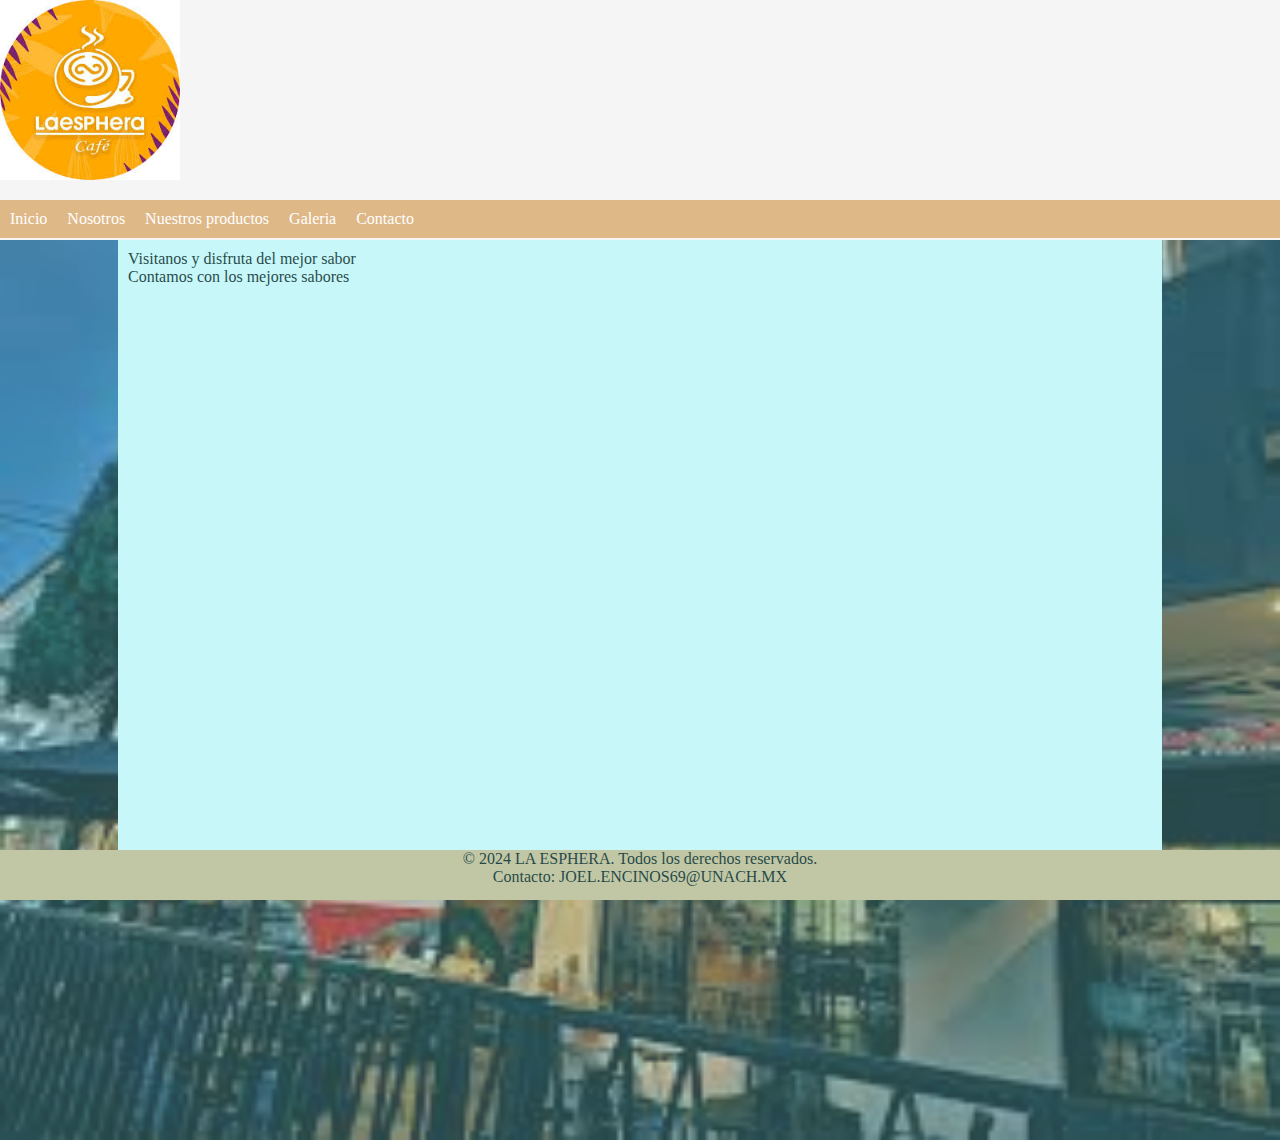
<file: index.html>
<!DOCTYPE html>
<html lang="en">
<head>
    <meta charset="UTF-8">
    <meta name="viewport" content="width=device-width, initial-scale=1.0">
    <title>LA ESPHERA</title>
    <link rel="stylesheet" href="CSS/styles.css">
</head>
<body>
    <div id="encabezado">
        <div id="menu">
            <ul>
                <li><a href="index.html" title="Pagina principal">Inicio</a></li>
                <li><a href="nosotros.html" title="Descripcion del negocio">Nosotros</a></li>
                <li><a href="catalogo.html" title="catalogo">Nuestros productos</a></li>
                <li><a href="galeria.html" title="Fotos">Galeria</a></li>
                <li><a href="contacto.html" title="Nuestros datos">Contacto</a></li>
            </ul>
        </div>
    </div>

    <div class="areaPrincipal">
        <div id="datos">
            <p>Visitanos y disfruta del mejor sabor</p>
            <p>Contamos con los mejores sabores</p>
        </div>
        <div class="piePagina">
            <p>&copy; 2024 LA ESPHERA. Todos los derechos reservados.</p>
            <p>Contacto: JOEL.ENCINOS69@UNACH.MX</p>
        </div>
</body>
</html>
</file>
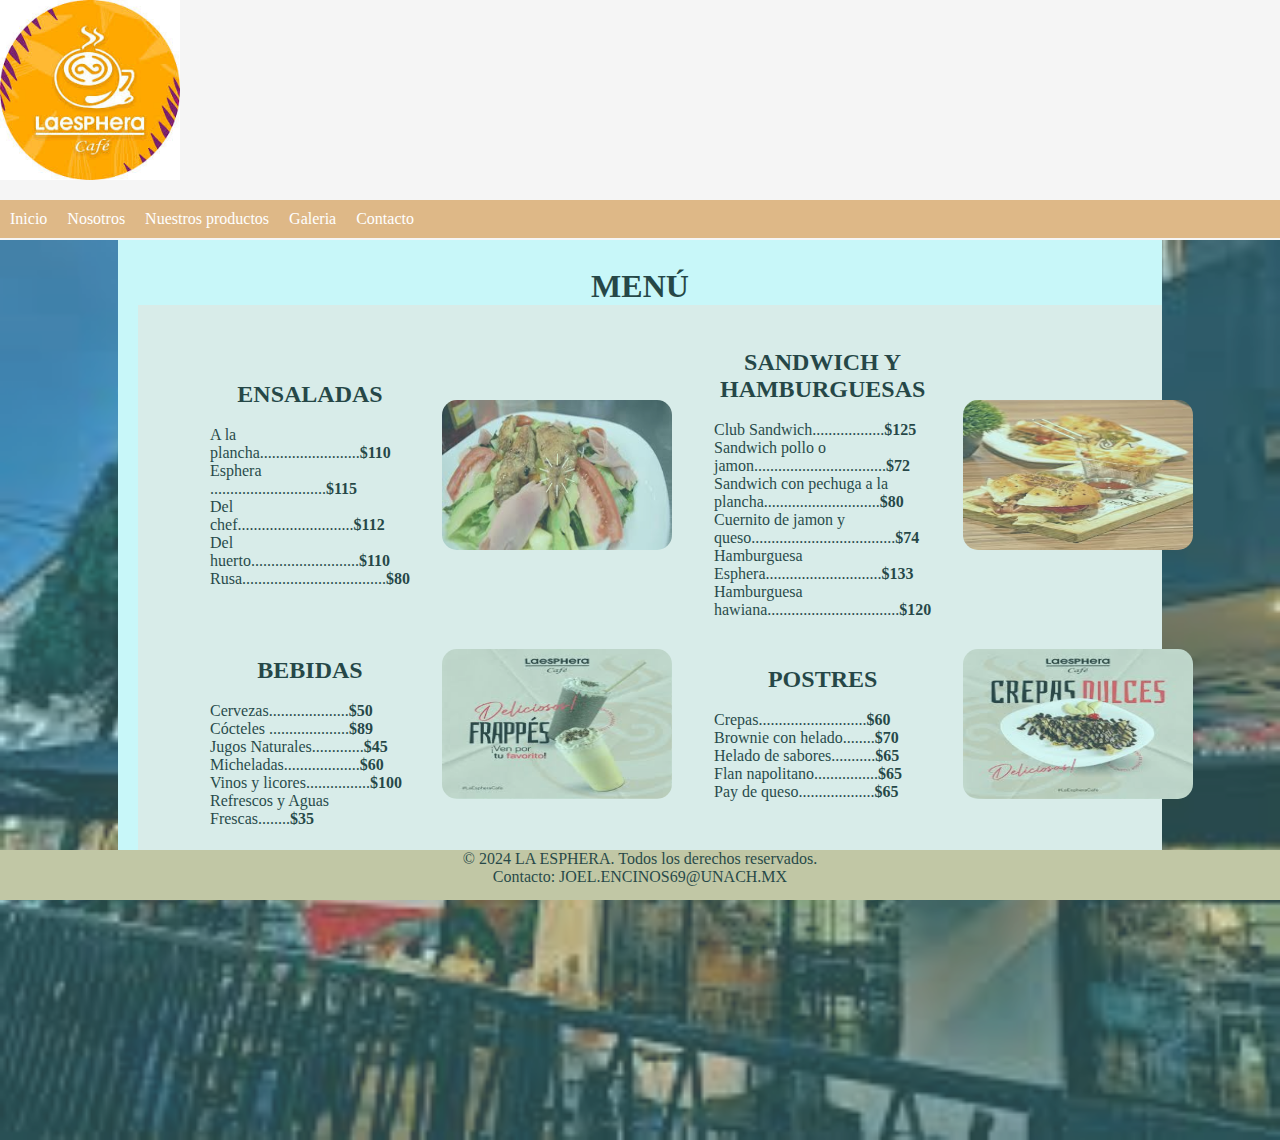
<file: catalogo.html>
<!DOCTYPE html>
<html lang="en">
<head>
    <meta charset="UTF-8">
    <meta name="viewport" content="width=device-width, initial-scale=1.0">
    <title>Nuestros Productos</title>
    <link rel="stylesheet" href="CSS/styles.css">
</head>
<body>
    <div id="encabezado">
        <div id="menu">
            <ul>
                <li><a href="index.html" title="Pagina principal">Inicio</a></li>
                <li><a href="nosotros.html" title="Descripcion del negocio">Nosotros</a></li>
                <li><a href="catalogo.html" title="catalogo">Nuestros productos</a></li>
                <li><a href="galeria.html" title="Fotos">Galeria</a></li>
                <li><a href="contacto.html" title="Nuestros datos">Contacto</a></li>
            </ul>
        </div>
    </div>

    <div class="areaPrincipal">
        <div id="datos">
            <br>
            <h1><center>MENÚ</center></h1>
            <table width="100%" class="tabla1">
                <tr></tr>
                    <td>
                        <h2><center><b>ENSALADAS</b></center></h2>
                        <br>
                        <p>A la plancha.........................<b>$110</b></p>
                        <p>Esphera .............................<b>$115</b></p>
                        <p>Del chef.............................<b>$112</b></p>
                        <p>Del huerto...........................<b>$110</b></p>
                        <p>Rusa....................................<b>$80</b></p>
                    </td>
                    <td><img src="Img/ensaladas.jpeg"  alt="Alt Text" width="230" height="150"></td>
                    <td>
                        <h2><center><b>SANDWICH Y HAMBURGUESAS</b></center></h2>
                        <br>
                        <p>Club Sandwich..................<b>$125</b></p>
                        <p>Sandwich pollo o jamon.................................<b>$72</b></p>
                        <p>Sandwich con pechuga a la plancha.............................<b>$80</b></p>
                        <p>Cuernito de jamon y queso....................................<b>$74</b></p>
                        <p>Hamburguesa Esphera.............................<b>$133</b></p>
                        <p>Hamburguesa hawiana.................................<b>$120</b></p>
                    </td>
                    <td><img src="Img/sandwich.jpeg"  alt="Alt Text" width="230" height="150"></td>
                </tr>
                <tr>
                    <td>
                        <br><br><h2><center><b>BEBIDAS</b></center></h2>
                        <br>
                        <p>Cervezas....................<b>$50</b></p>
                        <p>Cócteles ....................<b>$89</b></p>
                        <P>Jugos Naturales.............<b>$45</b></P>
                        <p>Micheladas...................<b>$60</b></p>
                        <p>Vinos y licores................<b>$100</b></p>
                        <p>Refrescos y Aguas Frescas........<b>$35</b></p>
                    </td>
                    <td><br><img src="Img/bebidas.jpeg"  alt="Alt Text" width="230" height="150"></td>
                    <td><br>
                        <h2><center><b>POSTRES</b></center></h2>
                        <br>
                        <p>Crepas...........................<b>$60</b></p>
                        <p>Brownie con helado........<b>$70</b></p>
                        <p>Helado de sabores...........<b>$65</b></p>
                        <p>Flan napolitano................<b>$65</b></p>
                        <p>Pay de queso...................<b>$65</b></p>

                    </td>
                    <td><br><img src="Img/postres.jpeg"  alt="Alt Text" width="230" height="150"></td>
                </tr>
        </div>
        <div class="piePagina">
            <p>&copy; 2024 LA ESPHERA. Todos los derechos reservados.</p>
            <p>Contacto: JOEL.ENCINOS69@UNACH.MX</p>
        </div>
</body>
</html>
</file>
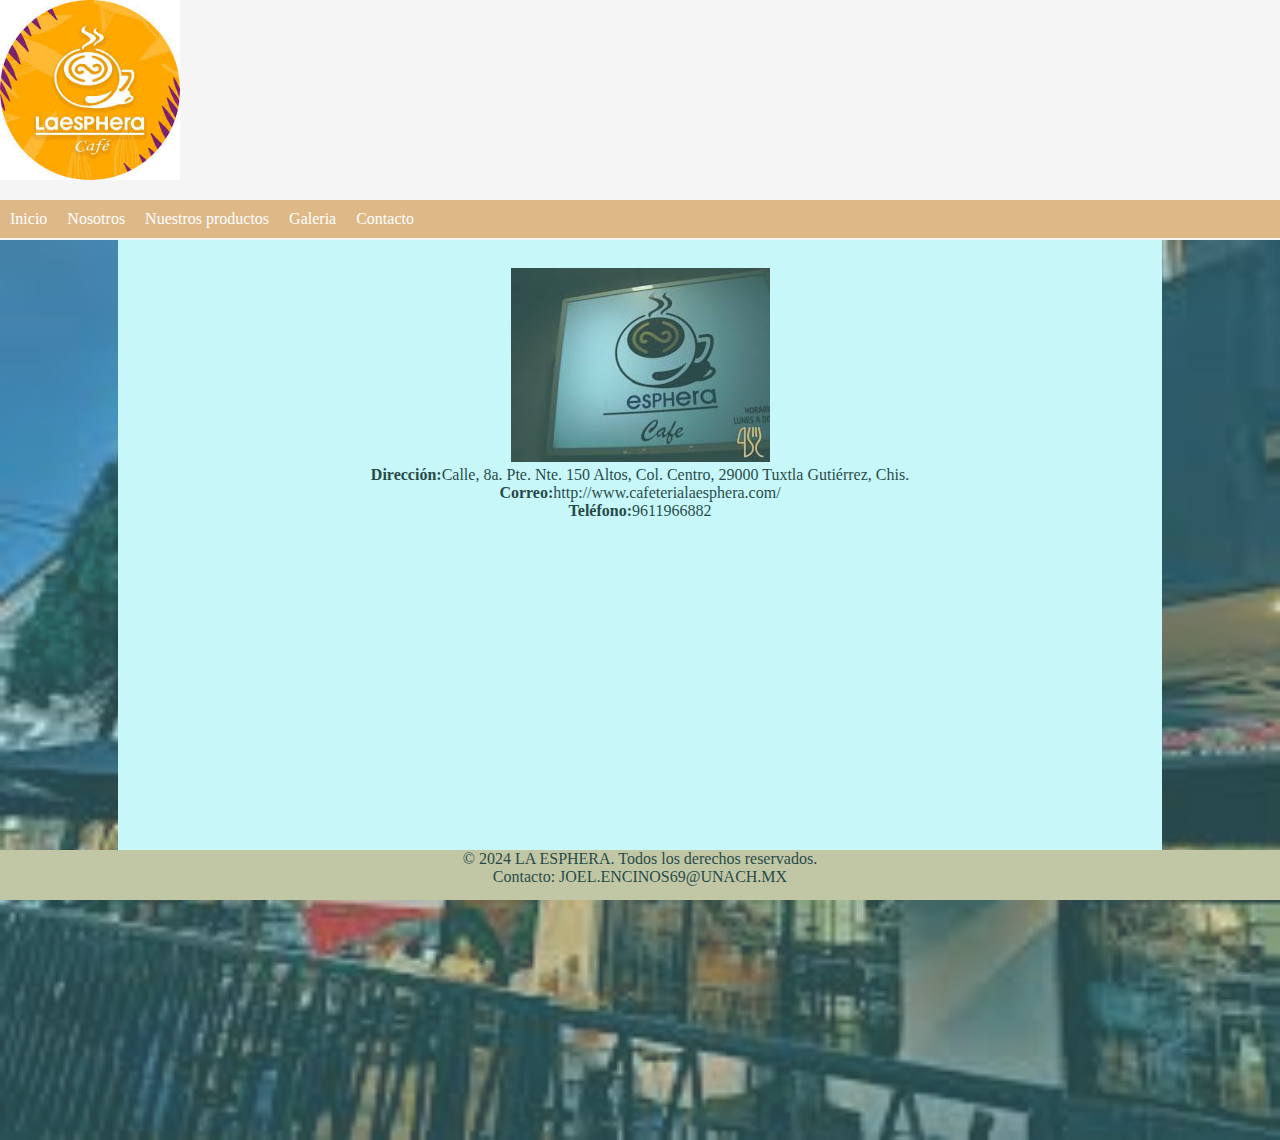
<file: contacto.html>
<!DOCTYPE html>
<html lang="en">
<head>
    <meta charset="UTF-8">
    <meta name="viewport" content="width=device-width, initial-scale=1.0">
    <title>Contacto</title>
    <link rel="stylesheet" href="CSS/styles.css">
</head>
<body>
    <div id="encabezado">
        <div id="menu">
            <ul>
                <li><a href="index.html" title="Pagina principal">Inicio</a></li>
                <li><a href="nosotros.html" title="Descripcion del negocio">Nosotros</a></li>
                <li><a href="catalogo.html" title="catalogo">Nuestros productos</a></li>
                <li><a href="galeria.html" title="Fotos">Galeria</a></li>
                <li><a href="contacto.html" title="Nuestros datos">Contacto</a></li>
            </ul>
        </div>
    </div>
    <div class="areaPrincipal">
        <div id="datos">
            <br>
            <center><img src="Img/esfera1.jpeg" alt=""></center>
            <center>
                <p><b>Dirección:</b>Calle, 8a. Pte. Nte. 150 Altos, Col. Centro, 29000 Tuxtla Gutiérrez, Chis.</p>
                <p><b>Correo:</b>http://www.cafeterialaesphera.com/</p>
                <p><b>Teléfono:</b>9611966882</p>
                
            </center>
            <br>
            <center><iframe src="https://www.google.com/maps/embed?pb=!1m18!1m12!1m3!1d61126.89253206691!2d-93.1949179783203!3d16.75523000000002!2m3!1f0!2f0!3f0!3m2!1i1024!2i768!4f13.1!3m3!1m2!1s0x85ecd8f17cb80107%3A0x6e9ec8699daf2da1!2zIkxhIGVzcGhlcmEiLCBjYWbDqQ!5e0!3m2!1ses-419!2smx!4v1726887236665!5m2!1ses-419!2smx" width="600" height="450" style="border:0;" allowfullscreen="" loading="lazy" referrerpolicy="no-referrer-when-downgrade"></iframe>
            <br>
            <br>
            <br>
            <br>
            <br>
            <br>
        </div>
        <div class="piePagina">
            <p>&copy; 2024 LA ESPHERA. Todos los derechos reservados.</p>
            <p>Contacto: JOEL.ENCINOS69@UNACH.MX</p>
        </div>
</body>
</html>
</file>
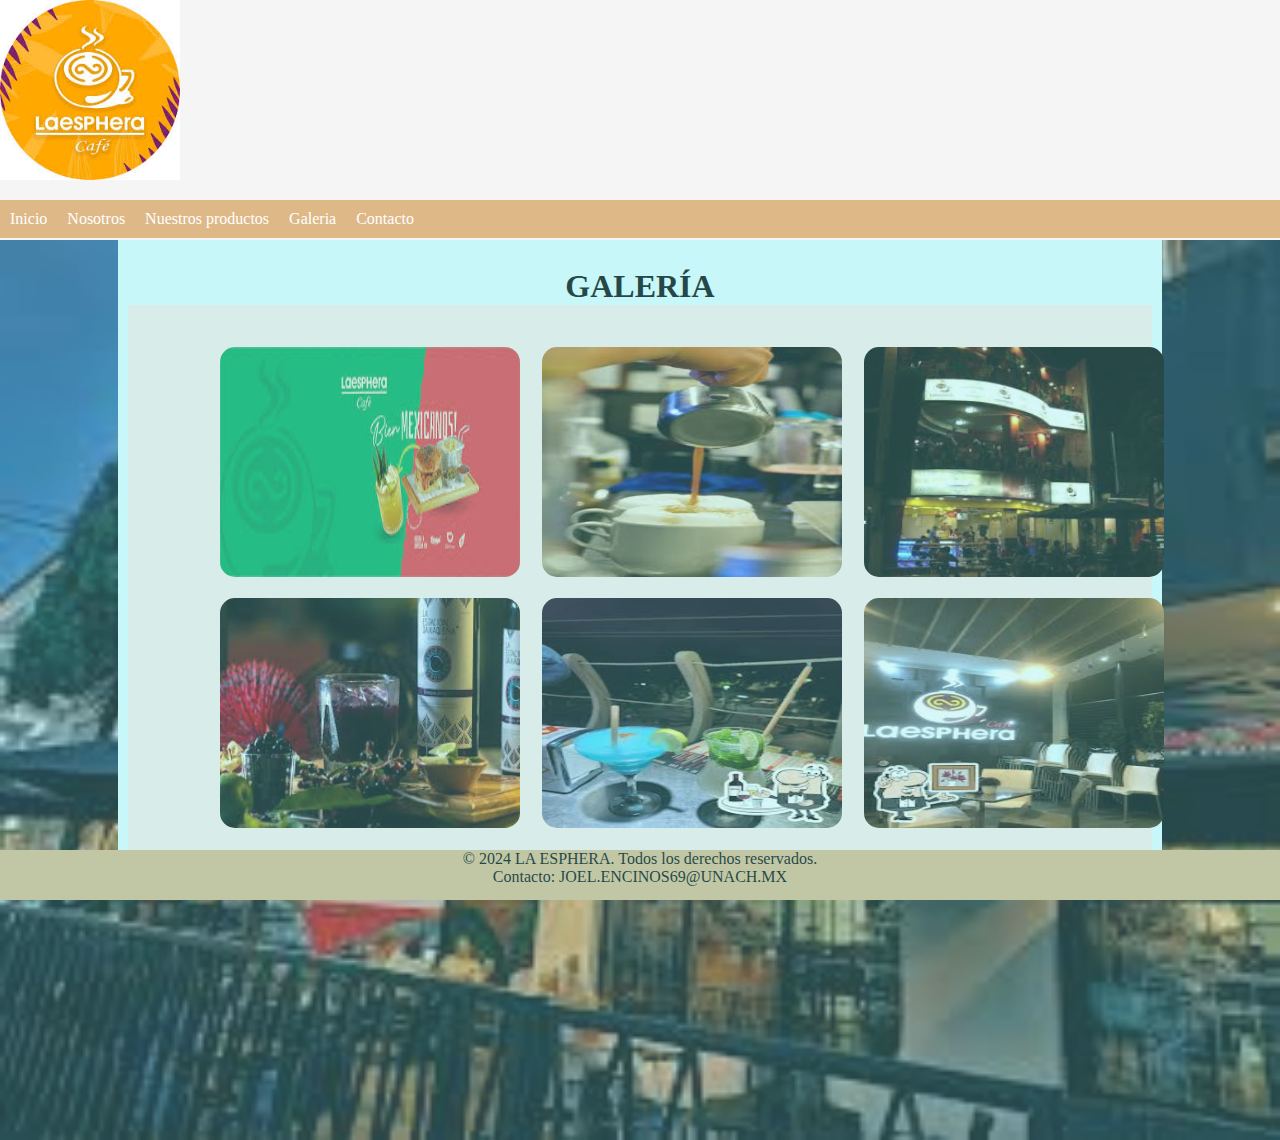
<file: galeria.html>
<!DOCTYPE html>
<html lang="en">
<head>
    <meta charset="UTF-8">
    <meta name="viewport" content="width=device-width, initial-scale=1.0">
    <title>Galeria</title>
    <link rel="stylesheet" href="CSS/styles.css">
</head>
<body>
    <div id="encabezado">
        <div id="menu">
            <ul>
                <li><a href="index.html" title="Pagina principal">Inicio</a></li>
                <li><a href="nosotros.html" title="Descripcion del negocio">Nosotros</a></li>
                <li><a href="catalogo.html" title="catalogo">Nuestros productos</a></li>
                <li><a href="galeria.html" title="Fotos">Galeria</a></li>
                <li><a href="contacto.html" title="Nuestros datos">Contacto</a></li>
            </ul>
        </div>
    </div>
    <div class="areaPrincipal">
        <div id="datos">
            <br>
            <h1><center>GALERÍA</center></h1>
            <table width="100%" class="tabla">
                <tr> 
                    <td><img src="Img/galeria 1.jpeg" alt="Alt Text" width="300" height="230"></td>
                    <td><img src="Img/galeria 2.jpeg" alt="Alt Text" width="300" height="230"></td>
                    <td><img src="Img/galeria 3.jpeg" alt="Alt Text" width="300" height="230"></td>
                </tr>
                <tr>
                    <td><img src="Img/galeria 4.jpeg" alt="Alt Text" width="300" height="230"></td>
                    <td><img src="Img/galeria 5.jpeg" alt="Alt Text" width="300" height="230"></td>
                    <td><img src="Img/galeria 6.jpeg" alt="Alt Text" width="300" height="230"></td>
                </tr>
            </table>
            <br>
            <br>
            <br>
        </div>
        <div class="piePagina">
            <p>&copy; 2024 LA ESPHERA. Todos los derechos reservados.</p>
            <p>Contacto: JOEL.ENCINOS69@UNACH.MX</p>
        </div>
</body>
</html>
</file>
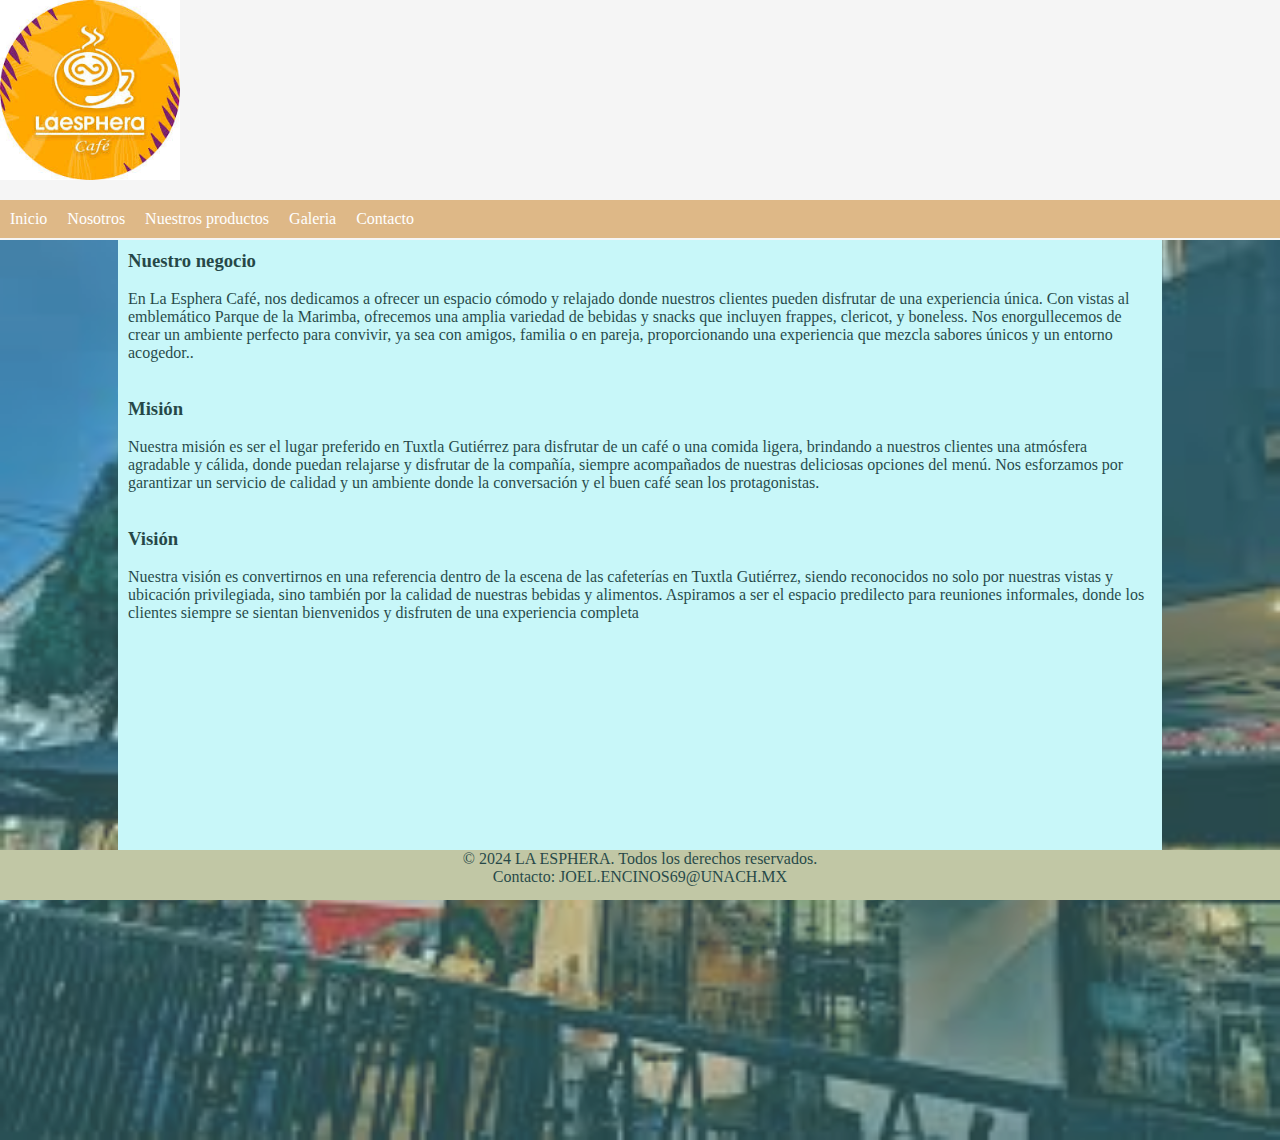
<file: nosotros.html>
<!DOCTYPE html>
<html lang="en">
<head>
    <meta charset="UTF-8">
    <meta name="viewport" content="width=device-width, initial-scale=1.0">
    <title>Nosotros</title>
    <link rel="stylesheet" href="CSS/styles.css">
</head>
<body>
    <div id="encabezado">
        <div id="menu">
            <ul>
                <li><a href="index.html" title="Pagina principal">Inicio</a></li>
                <li><a href="nosotros.html" title="Descripcion del negocio">Nosotros</a></li>
                <li><a href="catalogo.html" title="catalogo">Nuestros productos</a></li>
                <li><a href="galeria.html" title="Fotos">Galeria</a></li>
                <li><a href="contacto.html" title="Nuestros datos">Contacto</a></li>
            </ul>
        </div>
    </div>

    <div class="areaPrincipal">
        <div id="datos">
            <h3><b>Nuestro negocio</b></h3>
            <br>
            <p>En La Esphera Café, nos dedicamos a ofrecer un espacio cómodo y relajado donde nuestros clientes pueden disfrutar de una experiencia única. 
                Con vistas al emblemático Parque de la Marimba, ofrecemos una amplia variedad de bebidas y snacks que incluyen frappes, clericot, 
                y boneless. Nos enorgullecemos de crear un ambiente perfecto para convivir, ya sea con amigos, familia o en pareja, proporcionando 
                una experiencia que mezcla sabores únicos y un entorno acogedor..</p>
            <br>
            <br>
            <h3>Misión</h3>
            <br>
            <p>Nuestra misión es ser el lugar preferido en Tuxtla Gutiérrez para disfrutar de un café o una comida ligera, brindando a nuestros clientes 
                una atmósfera agradable y cálida, donde puedan relajarse y disfrutar de la compañía, siempre acompañados de nuestras deliciosas
                 opciones del menú. Nos esforzamos por garantizar un servicio de calidad y un ambiente donde la conversación y el buen café sean los protagonistas.</p>
            <br>
            <br>
            <h3>Visión</h3>
            <br>
            <p>Nuestra visión es convertirnos en una referencia dentro de la escena de las cafeterías en Tuxtla Gutiérrez, siendo reconocidos no solo por nuestras vistas 
                y ubicación privilegiada, sino también por la calidad de nuestras bebidas y alimentos. Aspiramos a ser el espacio predilecto para reuniones informales,
                 donde los clientes siempre se sientan bienvenidos y disfruten de una experiencia completa​</p>
        </div>
        <div class="piePagina">
            <p>&copy; 2024 LA ESPHERA. Todos los derechos reservados.</p>
            <p>Contacto: JOEL.ENCINOS69@UNACH.MX</p>
        </div>
    
</body>
</html>
</file>
<file: CSS/styles.css>
*{
    margin: 0;
    padding: 0;
}
body{
    background-color: rgb(126, 235, 235);
}
.areaPrincipal{
    background-image: url("../Img/fondo2.jpeg");
    background-repeat: no-repeat;
    width: 100%;
    height: 100vh;
    opacity: 0.7;
    -webkit-background-size: 100% 100%;
    -moz-background-size: 100% 100%;
    -o-background-size: 100% 100%;
    background-size: 100% 100%;
}
#encabezado{
    background:whitesmoke;
    height: 240px;
    
    background-image: url("../Img/esfera.jpeg");
    background-repeat: no-repeat;
    background-size: 180px 180px;
}
.piePagina{
    width: 100%;
    height: 50px;
    background: burlywood;
    color: black;
    bottom: 0;
    position: fixed;
    left: 0;
    text-align: center;
    z-index: 10;

}
#menu{
    height: 40px;
    position: relative;
    top: 200px;
}
ul{
    list-style-type: none;
    margin: 0;
    padding: 0;
    overflow: hidden;
    background-color: burlywood;
}

li{
    float: left;
}

li a{
    display: block;
    color: white;
    text-align: center;
    padding: 10px;
    text-decoration: none;
}
li a:hover{
    background-color: orange;
}

#datos{
    width: 80%;
    background-color: #e8fdff;
    height: 600px;
    margin: auto;
    opacity: 1;
    color: #000;
    padding: 10px;
    font-family: 'Times New Roman', Tahoma, Geneva, Verdana, sans-serif;
}
.tabla{
    padding: 40px 70px ;
    background-color: #ffede8;
    display: flex; 
}

.tabla img{
    border-radius: 15px;
    margin-bottom: 15px;
    margin-left: 20px;
}

.tabla1{
    padding: 40px 70px ;
    background-color: #ffede8;
    display: flex; 
    margin-left: 10px;
}

.tabla1 img{
    border-radius: 15px;
    margin-bottom: 15px;
    margin-left: 30px;
    margin-right: 40px;
}
</file>
